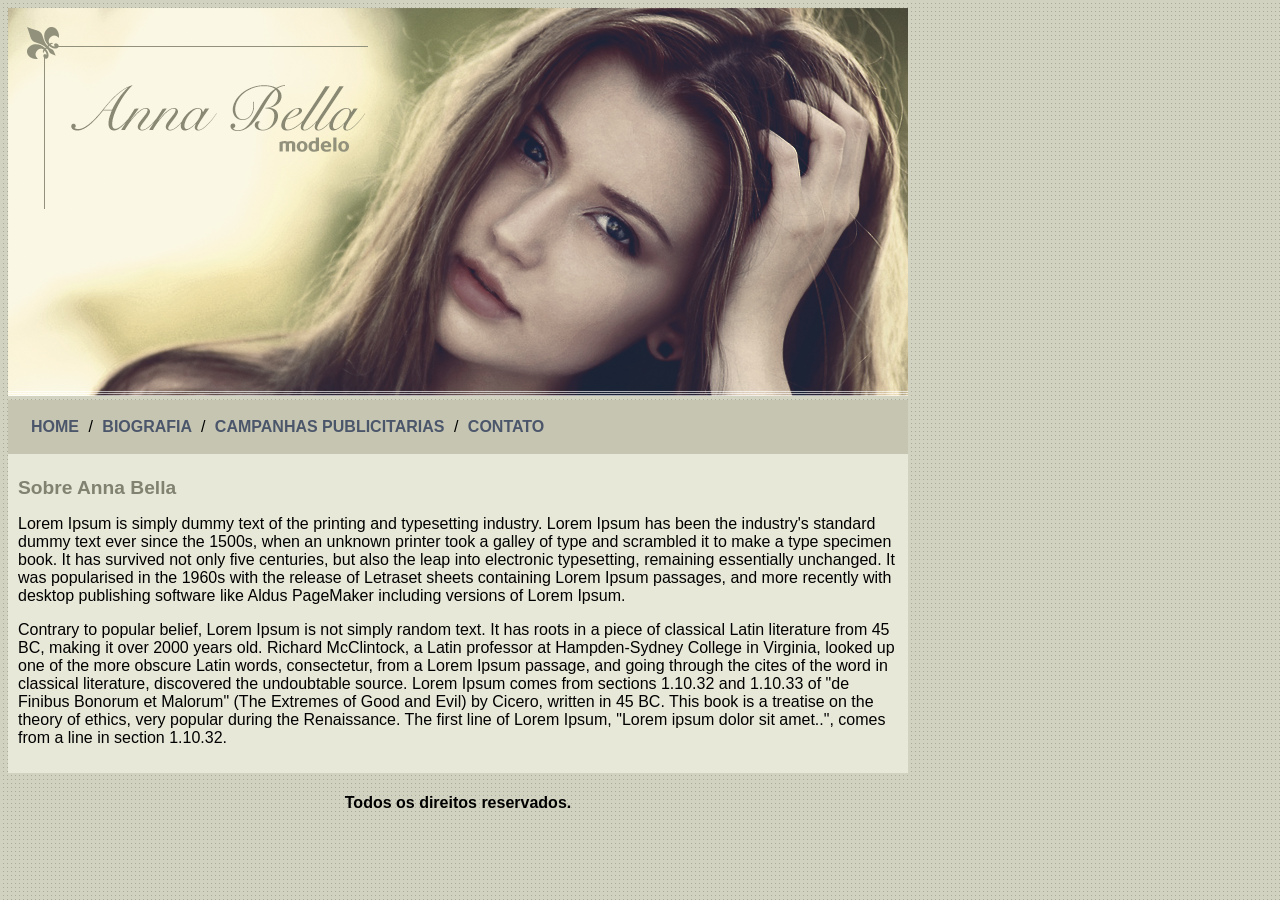
<file: index.html>
<!DOCTYPE html>
<html>
    <head>
        <title>Anna Bella Oficial</title>
        <meta charset="uft-8">

        <link rel="stylesheet" type="text/css" href="estilo.css">

    </head>

    <body>
        <div id="principal">

            <img src="Imagens/capa.png">

            <div id="menu">
                <a href="index.html">HOME </a> /
                <a href="biografia.html">BIOGRAFIA </a> /
                <a href="campanhas.html">CAMPANHAS PUBLICITARIAS </a> /
                <a href="contato.html">CONTATO </a>


            </div>

            <div id="conteudo"><!--Inicio do conteúdo-->
                <h1>Sobre Anna Bella</h1>
                <p>
                    Lorem Ipsum is simply dummy text of the printing and typesetting industry. Lorem Ipsum has been the industry's standard dummy text ever since the 1500s, when an unknown printer took a galley of type and scrambled it to make a type specimen book. It has survived not only five centuries, but also the leap into electronic typesetting, remaining essentially unchanged. It was popularised in the 1960s with the release of Letraset sheets containing Lorem Ipsum passages, and more recently with desktop publishing software like Aldus PageMaker including versions of Lorem Ipsum.
                </p>

               
                 <p>
                    Contrary to popular belief, Lorem Ipsum is not simply random text. It has roots in a piece of classical Latin literature from 45 BC, making it over 2000 years old. Richard McClintock, a Latin professor at Hampden-Sydney College in Virginia, looked up one of the more obscure Latin words, consectetur, from a Lorem Ipsum passage, and going through the cites of the word in classical literature, discovered the undoubtable source. Lorem Ipsum comes from sections 1.10.32 and 1.10.33 of "de Finibus Bonorum et Malorum" (The Extremes of Good and Evil) by Cicero, written in 45 BC. This book is a treatise on the theory of ethics, very popular during the Renaissance. The first line of Lorem Ipsum, "Lorem ipsum dolor sit amet..", comes from a line in section 1.10.32.
                </p>

            </div><!--Final do conteúdo-->

            <div id="rodape">
                <h4>Todos os direitos reservados.</h4>
            </div>

        </div>

    </body>
</html>
</file>
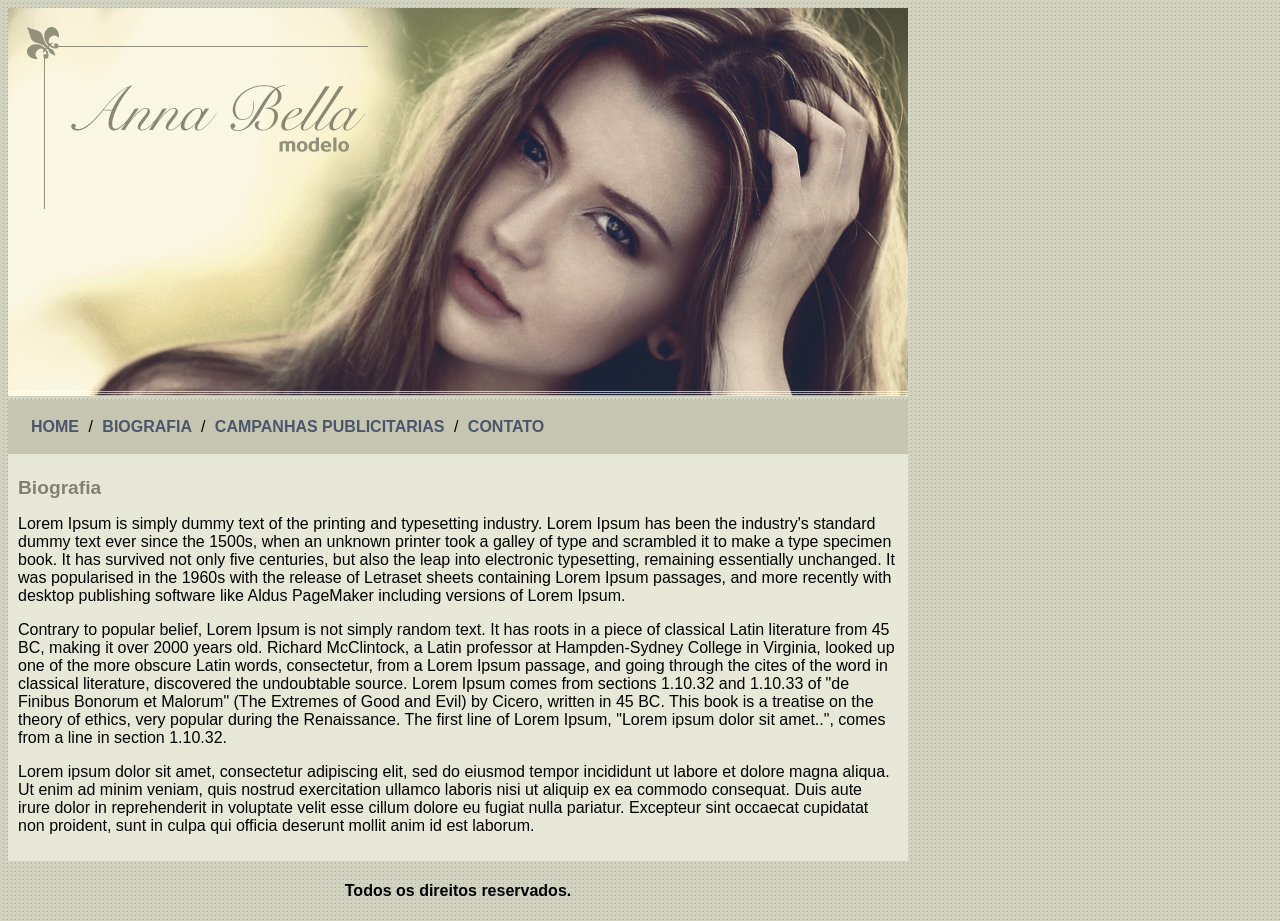
<file: biografia.html>
<!DOCTYPE html>
<html>
    <head>
        <title>Anna Bella Biografia</title>
        <meta charset="uft-8">

        <link rel="stylesheet" type="text/css" href="estilo.css">

    </head>

    <body>
        <div id="principal">

            <img src="Imagens/capa.png">

            <div id="menu">
                <a href="index.html">HOME </a> /
                <a href="biografia.html">BIOGRAFIA </a> /
                <a href="campanhas.html">CAMPANHAS PUBLICITARIAS </a> /
                <a href="contato.html">CONTATO </a>


            </div>

            <div id="conteudo"><!--Inicio do conteúdo-->
                <h1>Biografia</h1>
                <p>
                    Lorem Ipsum is simply dummy text of the printing and typesetting industry. Lorem Ipsum has been the industry's standard dummy text ever since the 1500s, when an unknown printer took a galley of type and scrambled it to make a type specimen book. It has survived not only five centuries, but also the leap into electronic typesetting, remaining essentially unchanged. It was popularised in the 1960s with the release of Letraset sheets containing Lorem Ipsum passages, and more recently with desktop publishing software like Aldus PageMaker including versions of Lorem Ipsum.
                </p>

                <p>
                    Contrary to popular belief, Lorem Ipsum is not simply random text. It has roots in a piece of classical Latin literature from 45 BC, making it over 2000 years old. Richard McClintock, a Latin professor at Hampden-Sydney College in Virginia, looked up one of the more obscure Latin words, consectetur, from a Lorem Ipsum passage, and going through the cites of the word in classical literature, discovered the undoubtable source. Lorem Ipsum comes from sections 1.10.32 and 1.10.33 of "de Finibus Bonorum et Malorum" (The Extremes of Good and Evil) by Cicero, written in 45 BC. This book is a treatise on the theory of ethics, very popular during the Renaissance. The first line of Lorem Ipsum, "Lorem ipsum dolor sit amet..", comes from a line in section 1.10.32.
                </p>

                <p>
                    Lorem ipsum dolor sit amet, consectetur adipiscing elit, sed do eiusmod tempor incididunt ut labore et dolore magna aliqua. Ut enim ad minim veniam, quis nostrud exercitation ullamco laboris nisi ut aliquip ex ea commodo consequat. Duis aute irure dolor in reprehenderit in voluptate velit esse cillum dolore eu fugiat nulla pariatur. Excepteur sint occaecat cupidatat non proident, sunt in culpa qui officia deserunt mollit anim id est laborum.
                </p>
                

            </div><!--Final do conteúdo-->

            <div id="rodape">
                <h4>Todos os direitos reservados.</h4>
            </div>

        </div>

    </body>
</html>
</file>
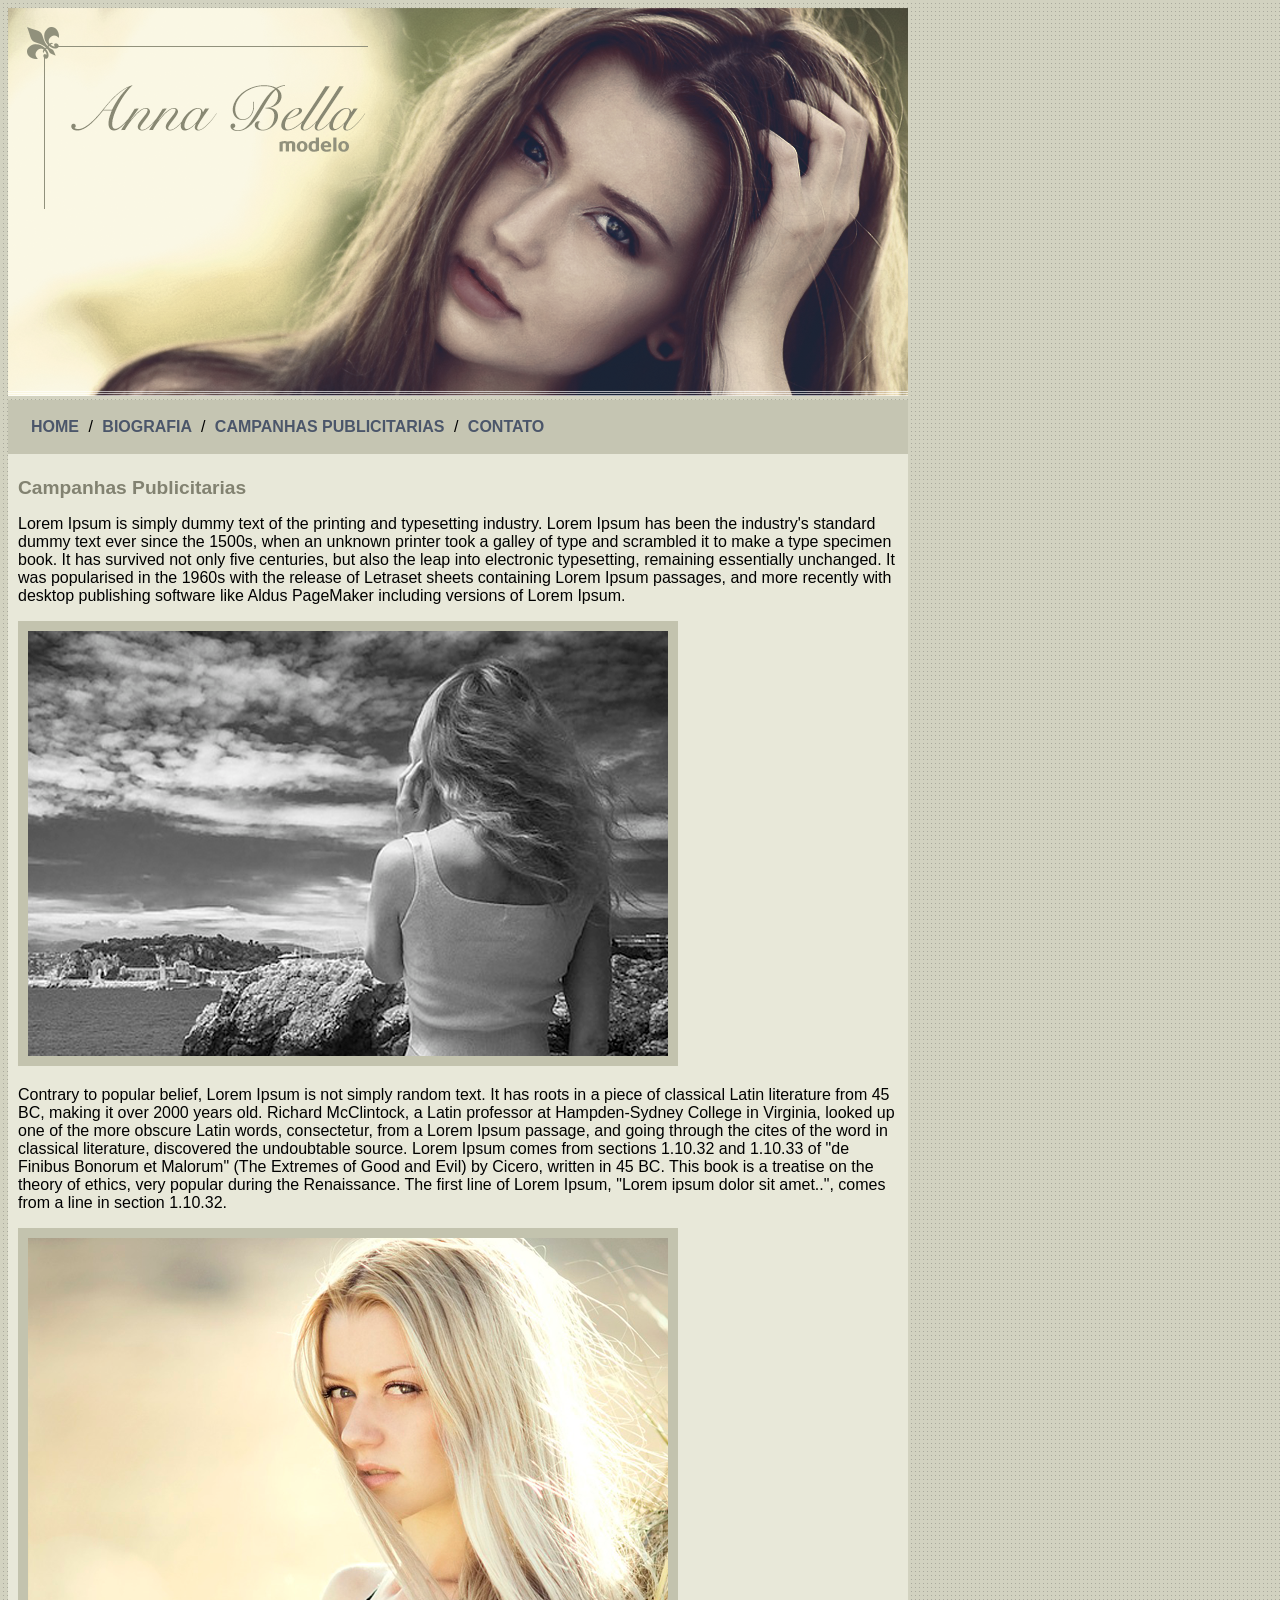
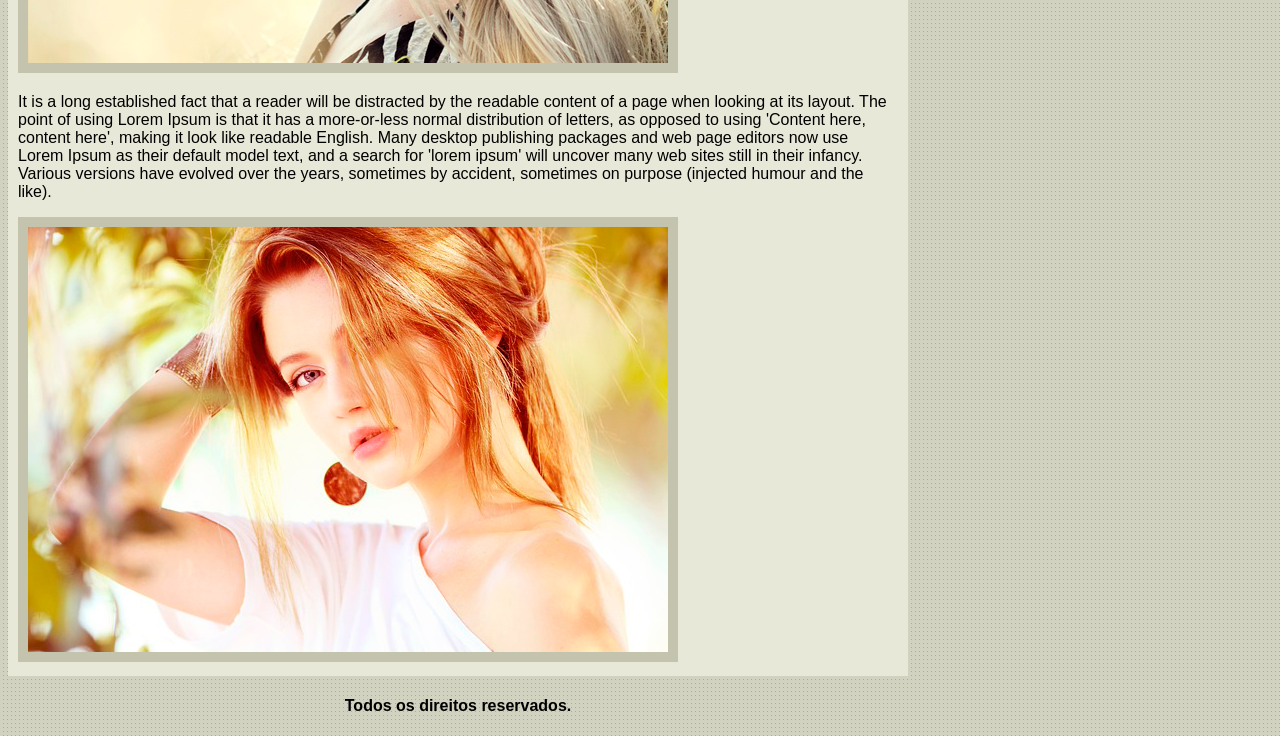
<file: campanhas.html>
<!DOCTYPE html>
<html>
    <head>
        <title>Anna Bella Campanhas</title>
        <meta charset="uft-8">

        <link rel="stylesheet" type="text/css" href="estilo.css">

    </head>

    <body>
        <div id="principal">

            <img src="Imagens/capa.png">

            <div id="menu">
                <a href="index.html">HOME </a> /
                <a href="biografia.html">BIOGRAFIA </a> /
                <a href="campanhas.html">CAMPANHAS PUBLICITARIAS </a> /
                <a href="contato.html">CONTATO </a>


            </div>

            <div id="conteudo"><!--Inicio do conteúdo-->
                <h1>Campanhas Publicitarias</h1>
                <p>
                    Lorem Ipsum is simply dummy text of the printing and typesetting industry. Lorem Ipsum has been the industry's standard dummy text ever since the 1500s, when an unknown printer took a galley of type and scrambled it to make a type specimen book. It has survived not only five centuries, but also the leap into electronic typesetting, remaining essentially unchanged. It was popularised in the 1960s with the release of Letraset sheets containing Lorem Ipsum passages, and more recently with desktop publishing software like Aldus PageMaker including versions of Lorem Ipsum.
                </p>

                <img src="Imagens/foto1.png" class="img-campanha">

                <p>
                    Contrary to popular belief, Lorem Ipsum is not simply random text. It has roots in a piece of classical Latin literature from 45 BC, making it over 2000 years old. Richard McClintock, a Latin professor at Hampden-Sydney College in Virginia, looked up one of the more obscure Latin words, consectetur, from a Lorem Ipsum passage, and going through the cites of the word in classical literature, discovered the undoubtable source. Lorem Ipsum comes from sections 1.10.32 and 1.10.33 of "de Finibus Bonorum et Malorum" (The Extremes of Good and Evil) by Cicero, written in 45 BC. This book is a treatise on the theory of ethics, very popular during the Renaissance. The first line of Lorem Ipsum, "Lorem ipsum dolor sit amet..", comes from a line in section 1.10.32.
                </p>

                <img src="Imagens/foto2.png" class="img-campanha">

                <p>
                    It is a long established fact that a reader will be distracted by the readable content of a page when looking at its layout. The point of using Lorem Ipsum is that it has a more-or-less normal distribution of letters, as opposed to using 'Content here, content here', making it look like readable English. Many desktop publishing packages and web page editors now use Lorem Ipsum as their default model text, and a search for 'lorem ipsum' will uncover many web sites still in their infancy. Various versions have evolved over the years, sometimes by accident, sometimes on purpose (injected humour and the like).
                </p>

                <img src="Imagens/foto3.png" class="img-campanha">

            </div><!--Final do conteúdo-->

            <div id="rodape">
                <h4>Todos os direitos reservados.</h4>
            </div>

        </div>

    </body>
</html>
</file>
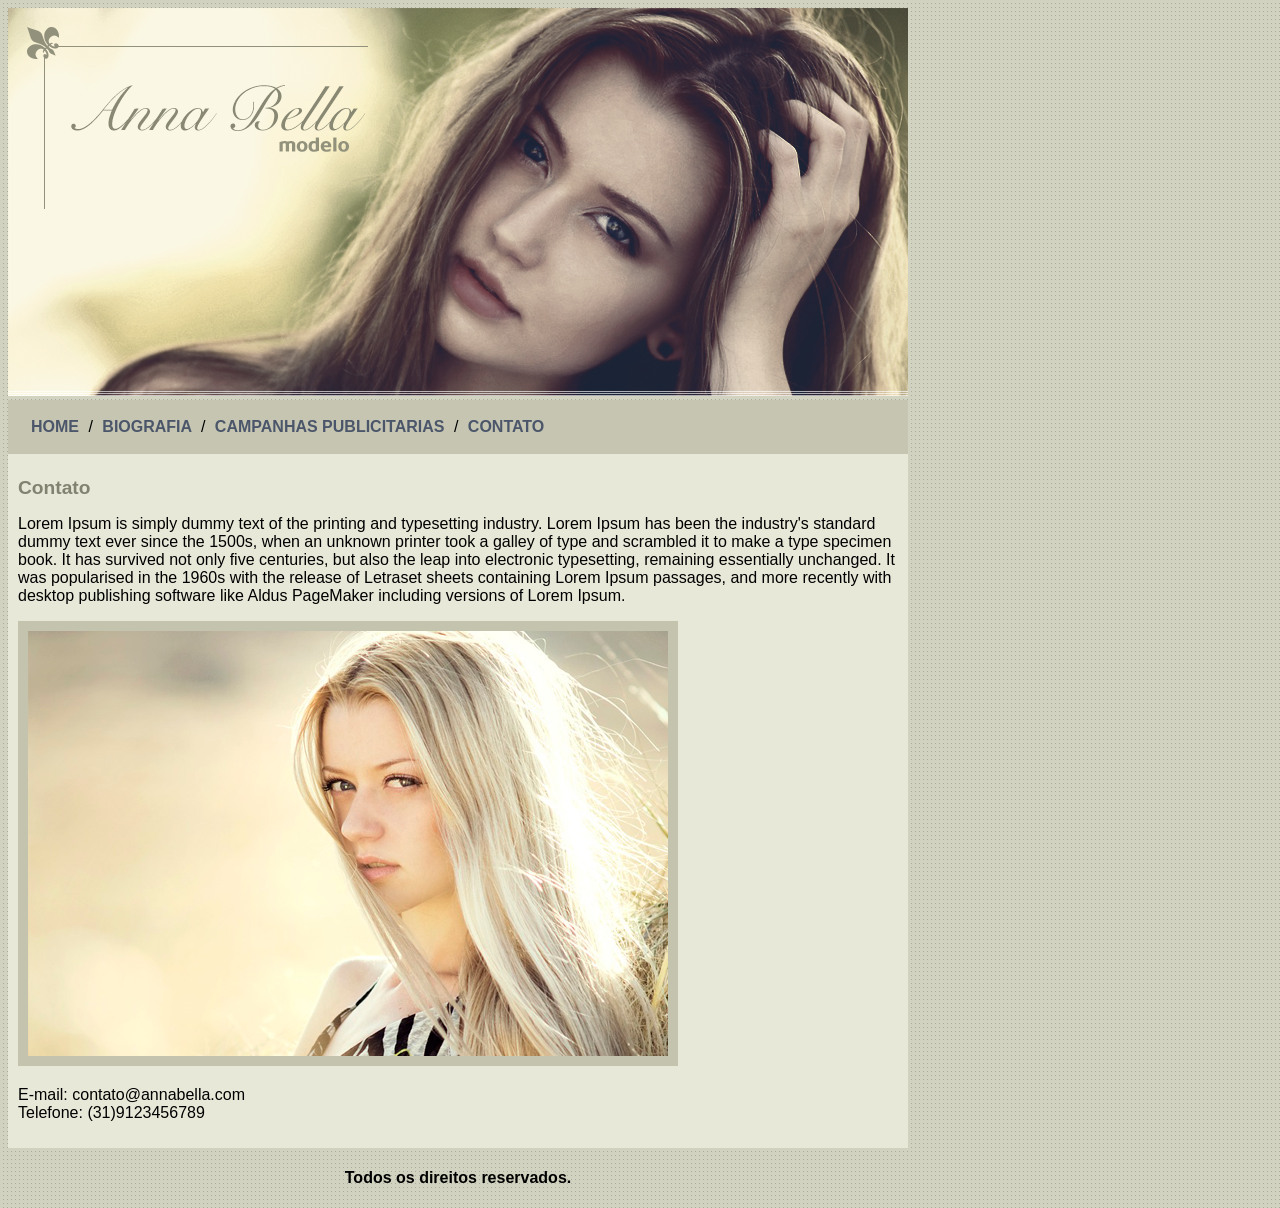
<file: contato.html>
<!DOCTYPE html>
<html>
    <head>
        <title>Anna Bella Contato</title>
        <meta charset="uft-8">

        <link rel="stylesheet" type="text/css" href="estilo.css">

    </head>

    <body>
        <div id="principal">

            <img src="Imagens/capa.png">

            <div id="menu">
                <a href="index.html">HOME </a> /
                <a href="biografia.html">BIOGRAFIA </a> /
                <a href="campanhas.html">CAMPANHAS PUBLICITARIAS </a> /
                <a href="contato.html">CONTATO </a>


            </div>

            <div id="conteudo"><!--Inicio do conteúdo-->
                <h1>Contato</h1>
                <p>
                    Lorem Ipsum is simply dummy text of the printing and typesetting industry. Lorem Ipsum has been the industry's standard dummy text ever since the 1500s, when an unknown printer took a galley of type and scrambled it to make a type specimen book. It has survived not only five centuries, but also the leap into electronic typesetting, remaining essentially unchanged. It was popularised in the 1960s with the release of Letraset sheets containing Lorem Ipsum passages, and more recently with desktop publishing software like Aldus PageMaker including versions of Lorem Ipsum.
                </p>

                <img src="Imagens/foto2.png" class="img-campanha">

                <p>
                    E-mail: contato@annabella.com <br>
                    Telefone: (31)9123456789
                </p>


            </div><!--Final do conteúdo-->

            <div id="rodape">
                <h4>Todos os direitos reservados.</h4>
            </div>

        </div>

    </body>
</html>
</file>
<file: estilo.css>
body{
    background: #d2d2c1 url(Imagens/fundo.png);
    font: 16px Arial, Helvetica, sans-serif;
}

#principal {
    width: 900px;
}

#menu {
    background: #c5c5b2;
    padding: 18px;
}

#conteudo {
    background: #e8e8d9;
    padding: 10px;

}

a {
    color: #4b566a;
    text-decoration: none;
    font-weight: bold;
    padding: 5px;


}

#rodape {
    text-align: center;
}



h1 {
    color: #828271;
    font-size: 1.2em;
}

.img-campanha {
    border: 10px solid #c3c3ae;
}
</file>
